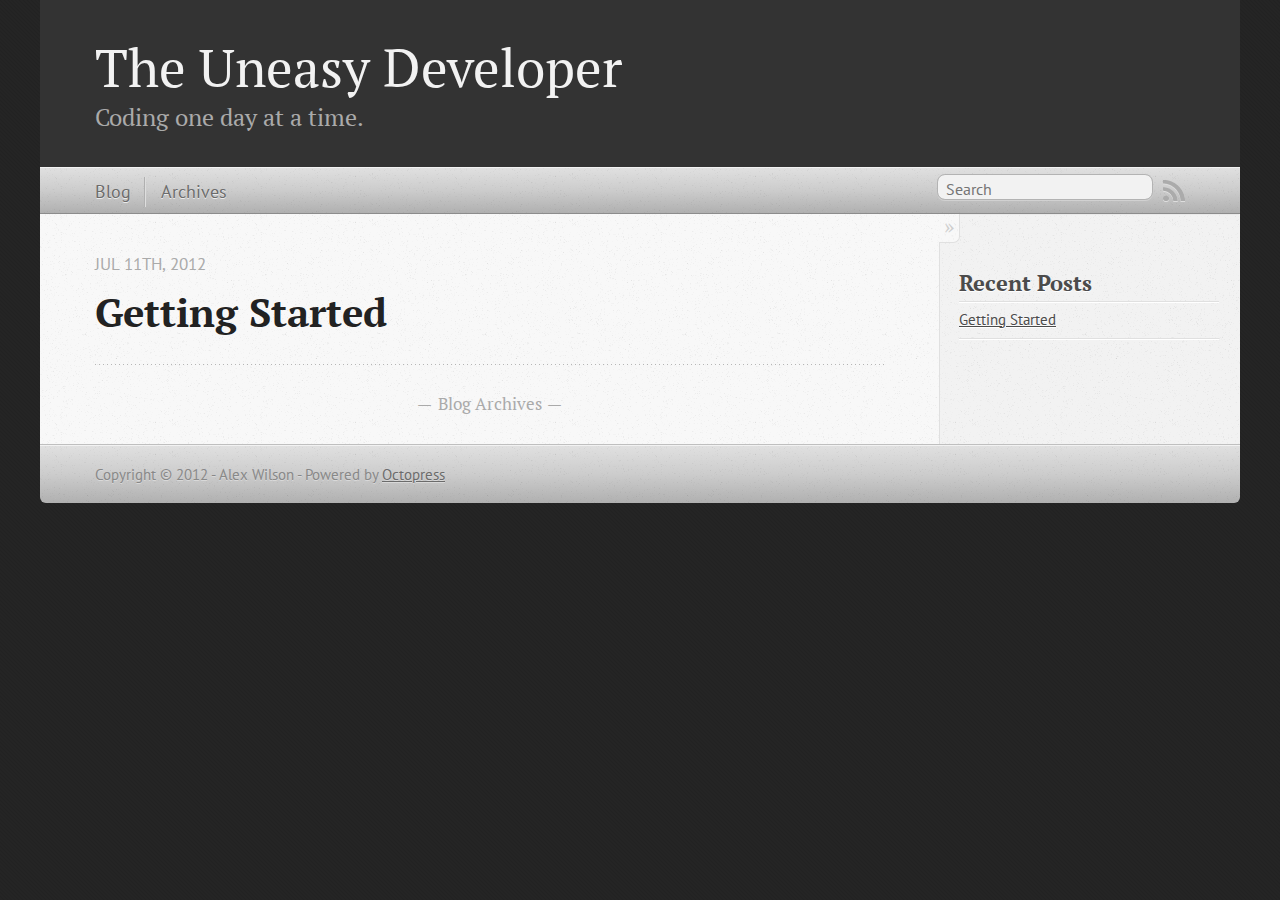
<file: index.html>
<!DOCTYPE html>
<!--[if IEMobile 7 ]><html class="no-js iem7"><![endif]-->
<!--[if lt IE 9]><html class="no-js lte-ie8"><![endif]-->
<!--[if (gt IE 8)|(gt IEMobile 7)|!(IEMobile)|!(IE)]><!--><html class="no-js" lang="en"><!--<![endif]-->
<head>
  <meta charset="utf-8">
  <title>The Uneasy Developer</title>
  <meta name="author" content="Alex Wilson">

  
  <meta name="description" content="
">
  

  <!-- http://t.co/dKP3o1e -->
  <meta name="HandheldFriendly" content="True">
  <meta name="MobileOptimized" content="320">
  <meta name="viewport" content="width=device-width, initial-scale=1">

  
  <link rel="canonical" href="http://c0m47053.github.com/">
  <link href="/favicon.png" rel="icon">
  <link href="/stylesheets/screen.css" media="screen, projection" rel="stylesheet" type="text/css">
  <script src="/javascripts/modernizr-2.0.js"></script>
  <script src="/javascripts/ender.js"></script>
  <script src="/javascripts/octopress.js" type="text/javascript"></script>
  <link href="/atom.xml" rel="alternate" title="The Uneasy Developer" type="application/atom+xml">
  <!--Fonts from Google"s Web font directory at http://google.com/webfonts -->
<link href="http://fonts.googleapis.com/css?family=PT+Serif:regular,italic,bold,bolditalic" rel="stylesheet" type="text/css">
<link href="http://fonts.googleapis.com/css?family=PT+Sans:regular,italic,bold,bolditalic" rel="stylesheet" type="text/css">

  

</head>

<body   >
  <header role="banner"><hgroup>
  <h1><a href="/">The Uneasy Developer</a></h1>
  
    <h2>Coding one day at a time.</h2>
  
</hgroup>

</header>
  <nav role="navigation"><ul class="subscription" data-subscription="rss">
  <li><a href="/atom.xml" rel="subscribe-rss" title="subscribe via RSS">RSS</a></li>
  
</ul>
  
<form action="http://google.com/search" method="get">
  <fieldset role="search">
    <input type="hidden" name="q" value="site:c0m47053.github.com" />
    <input class="search" type="text" name="q" results="0" placeholder="Search"/>
  </fieldset>
</form>
  
<ul class="main-navigation">
  <li><a href="/">Blog</a></li>
  <li><a href="/blog/archives">Archives</a></li>
</ul>

</nav>
  <div id="main">
    <div id="content">
      <div class="blog-index">
  
  
  
    <article>
      
  <header>
    
      <h1 class="entry-title"><a href="/blog/2012/07/11/getting-started/">Getting Started</a></h1>
    
    
      <p class="meta">
        








  


<time datetime="2012-07-11T15:35:00+01:00" pubdate data-updated="true">Jul 11<span>th</span>, 2012</time>
        
      </p>
    
  </header>


  <div class="entry-content">
</div>
  
  


    </article>
  
  <div class="pagination">
    
    <a href="/blog/archives">Blog Archives</a>
    
  </div>
</div>
<aside class="sidebar">
  
    <section>
  <h1>Recent Posts</h1>
  <ul id="recent_posts">
    
      <li class="post">
        <a href="/blog/2012/07/11/getting-started/">Getting Started</a>
      </li>
    
  </ul>
</section>






  
</aside>

    </div>
  </div>
  <footer role="contentinfo"><p>
  Copyright &copy; 2012 - Alex Wilson -
  <span class="credit">Powered by <a href="http://octopress.org">Octopress</a></span>
</p>

</footer>
  







  <script type="text/javascript">
    (function(){
      var twitterWidgets = document.createElement('script');
      twitterWidgets.type = 'text/javascript';
      twitterWidgets.async = true;
      twitterWidgets.src = 'http://platform.twitter.com/widgets.js';
      document.getElementsByTagName('head')[0].appendChild(twitterWidgets);
    })();
  </script>





</body>
</html>
</file>
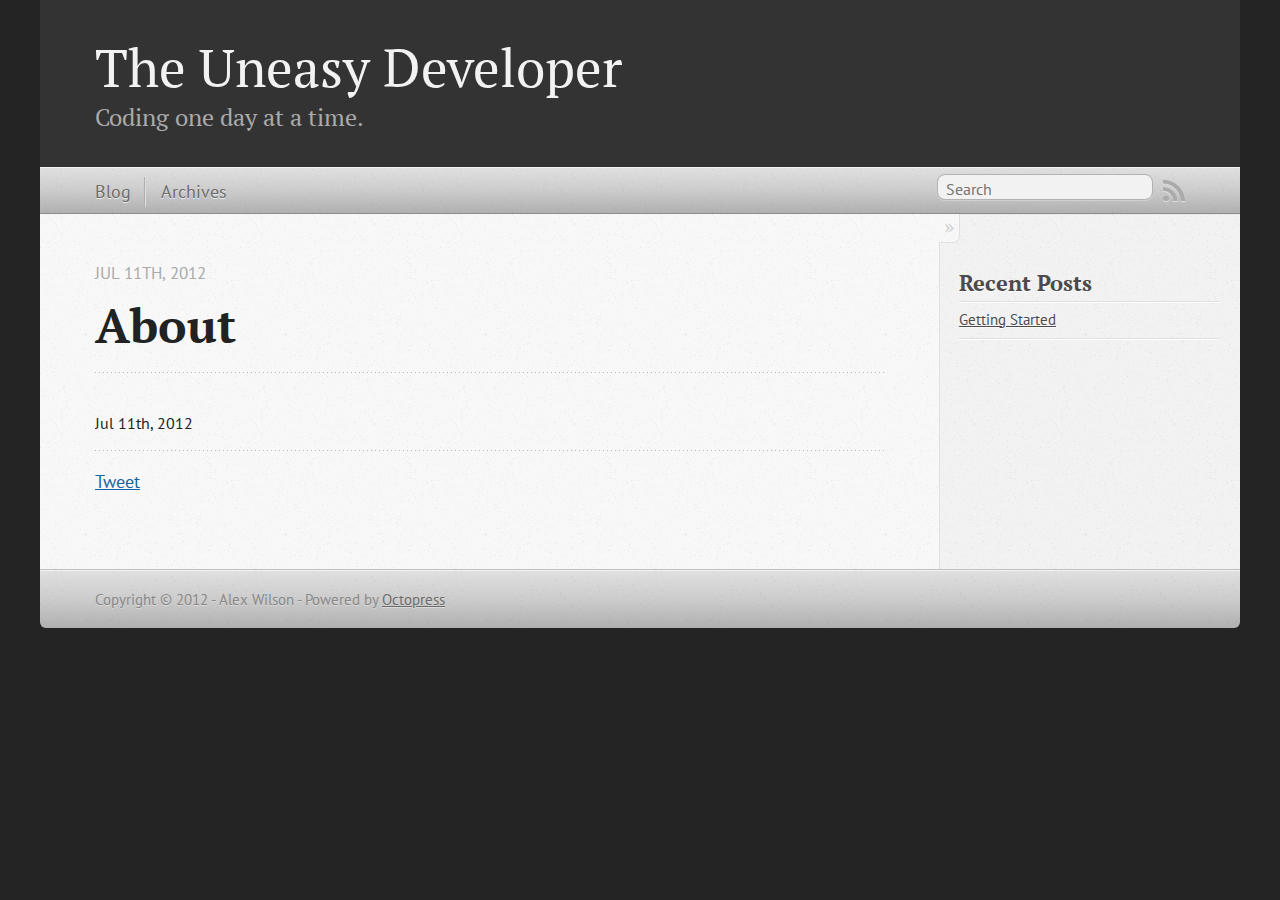
<file: about/index.html>
<!DOCTYPE html>
<!--[if IEMobile 7 ]><html class="no-js iem7"><![endif]-->
<!--[if lt IE 9]><html class="no-js lte-ie8"><![endif]-->
<!--[if (gt IE 8)|(gt IEMobile 7)|!(IEMobile)|!(IE)]><!--><html class="no-js" lang="en"><!--<![endif]-->
<head>
  <meta charset="utf-8">
  <title>about - The Uneasy Developer</title>
  <meta name="author" content="Alex Wilson">

  
  <meta name="description" content=" About Jul 11th, 2012 Jul 11th, 2012 Tweet Recent Posts Getting Started ">
  

  <!-- http://t.co/dKP3o1e -->
  <meta name="HandheldFriendly" content="True">
  <meta name="MobileOptimized" content="320">
  <meta name="viewport" content="width=device-width, initial-scale=1">

  
  <link rel="canonical" href="http://c0m47053.github.com/about/">
  <link href="/favicon.png" rel="icon">
  <link href="/stylesheets/screen.css" media="screen, projection" rel="stylesheet" type="text/css">
  <script src="/javascripts/modernizr-2.0.js"></script>
  <script src="/javascripts/ender.js"></script>
  <script src="/javascripts/octopress.js" type="text/javascript"></script>
  <link href="/atom.xml" rel="alternate" title="The Uneasy Developer" type="application/atom+xml">
  <!--Fonts from Google"s Web font directory at http://google.com/webfonts -->
<link href="http://fonts.googleapis.com/css?family=PT+Serif:regular,italic,bold,bolditalic" rel="stylesheet" type="text/css">
<link href="http://fonts.googleapis.com/css?family=PT+Sans:regular,italic,bold,bolditalic" rel="stylesheet" type="text/css">

  

</head>

<body   >
  <header role="banner"><hgroup>
  <h1><a href="/">The Uneasy Developer</a></h1>
  
    <h2>Coding one day at a time.</h2>
  
</hgroup>

</header>
  <nav role="navigation"><ul class="subscription" data-subscription="rss">
  <li><a href="/atom.xml" rel="subscribe-rss" title="subscribe via RSS">RSS</a></li>
  
</ul>
  
<form action="http://google.com/search" method="get">
  <fieldset role="search">
    <input type="hidden" name="q" value="site:c0m47053.github.com" />
    <input class="search" type="text" name="q" results="0" placeholder="Search"/>
  </fieldset>
</form>
  
<ul class="main-navigation">
  <li><a href="/">Blog</a></li>
  <li><a href="/blog/archives">Archives</a></li>
</ul>

</nav>
  <div id="main">
    <div id="content">
      <div>
<article role="article">
  
  <header>
    <h1 class="entry-title">About</h1>
    <p class="meta">








  


<time datetime="2012-07-11T15:36:00+01:00" pubdate data-updated="true">Jul 11<span>th</span>, 2012</time></p>
  </header>
  
  

  
    <footer>
      <p class="meta">
        
        








  


<time datetime="2012-07-11T15:36:00+01:00" pubdate data-updated="true">Jul 11<span>th</span>, 2012</time>
        
      </p>
      
        <div class="sharing">
  
  <a href="http://twitter.com/share" class="twitter-share-button" data-url="http://c0m47053.github.com/about/index.html" data-via="" data-counturl="http://c0m47053.github.com/about/index.html" >Tweet</a>
  
  
  
</div>

      
    </footer>
  
</article>

</div>

<aside class="sidebar">
  
    <section>
  <h1>Recent Posts</h1>
  <ul id="recent_posts">
    
      <li class="post">
        <a href="/blog/2012/07/11/getting-started/">Getting Started</a>
      </li>
    
  </ul>
</section>






  
</aside>


    </div>
  </div>
  <footer role="contentinfo"><p>
  Copyright &copy; 2012 - Alex Wilson -
  <span class="credit">Powered by <a href="http://octopress.org">Octopress</a></span>
</p>

</footer>
  







  <script type="text/javascript">
    (function(){
      var twitterWidgets = document.createElement('script');
      twitterWidgets.type = 'text/javascript';
      twitterWidgets.async = true;
      twitterWidgets.src = 'http://platform.twitter.com/widgets.js';
      document.getElementsByTagName('head')[0].appendChild(twitterWidgets);
    })();
  </script>





</body>
</html>
</file>
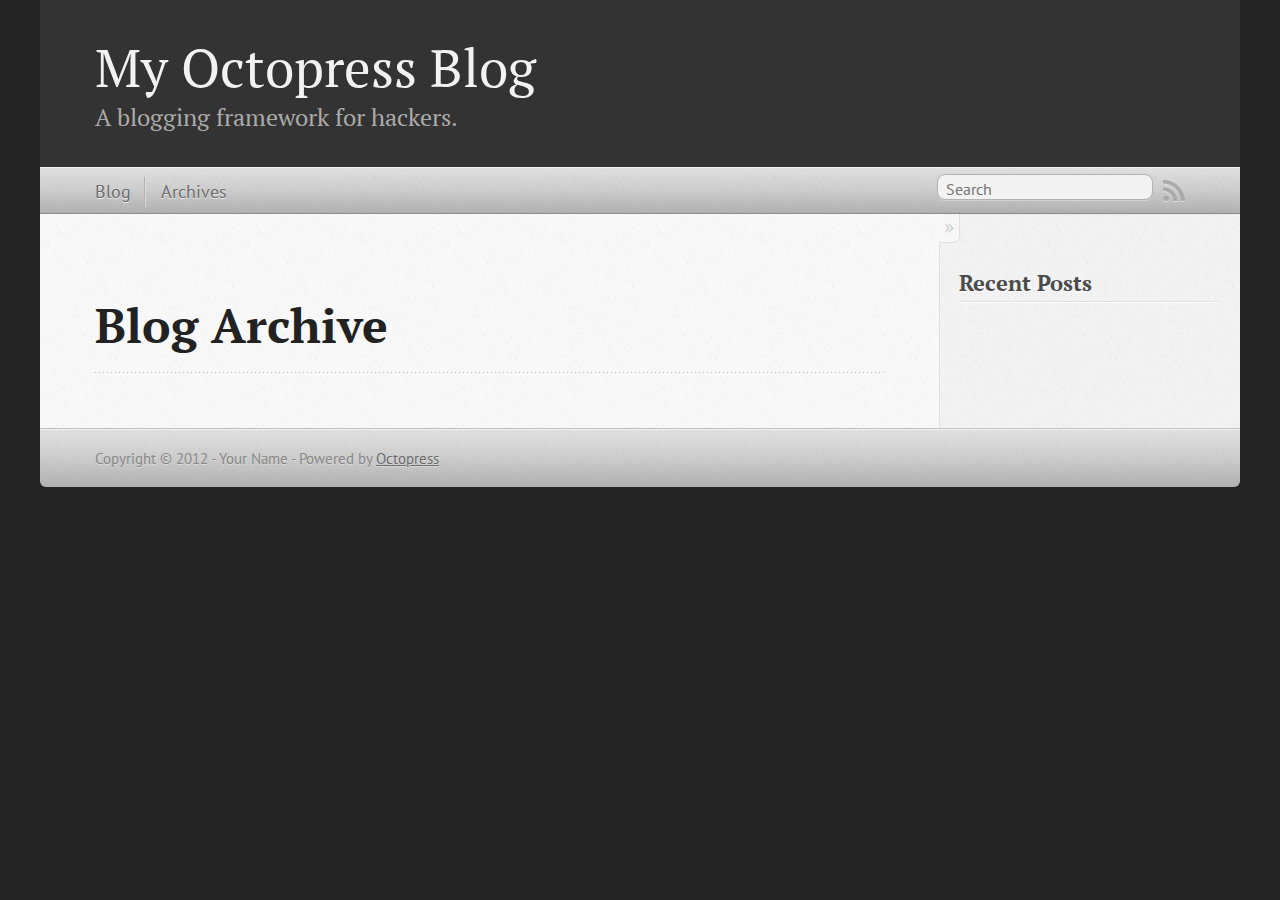
<file: blog/archives/index.html>
<!DOCTYPE html>
<!--[if IEMobile 7 ]><html class="no-js iem7"><![endif]-->
<!--[if lt IE 9]><html class="no-js lte-ie8"><![endif]-->
<!--[if (gt IE 8)|(gt IEMobile 7)|!(IEMobile)|!(IE)]><!--><html class="no-js" lang="en"><!--<![endif]-->
<head>
  <meta charset="utf-8">
  <title>Blog Archive - My Octopress Blog</title>
  <meta name="author" content="Your Name">

  
  <meta name="description" content=" Blog Archive Recent Posts ">
  

  <!-- http://t.co/dKP3o1e -->
  <meta name="HandheldFriendly" content="True">
  <meta name="MobileOptimized" content="320">
  <meta name="viewport" content="width=device-width, initial-scale=1">

  
  <link rel="canonical" href="http://c0m47053.github.com/blog/archives/">
  <link href="/favicon.png" rel="icon">
  <link href="/stylesheets/screen.css" media="screen, projection" rel="stylesheet" type="text/css">
  <script src="/javascripts/modernizr-2.0.js"></script>
  <script src="/javascripts/ender.js"></script>
  <script src="/javascripts/octopress.js" type="text/javascript"></script>
  <link href="/atom.xml" rel="alternate" title="My Octopress Blog" type="application/atom+xml">
  <!--Fonts from Google"s Web font directory at http://google.com/webfonts -->
<link href="http://fonts.googleapis.com/css?family=PT+Serif:regular,italic,bold,bolditalic" rel="stylesheet" type="text/css">
<link href="http://fonts.googleapis.com/css?family=PT+Sans:regular,italic,bold,bolditalic" rel="stylesheet" type="text/css">

  

</head>

<body   >
  <header role="banner"><hgroup>
  <h1><a href="/">My Octopress Blog</a></h1>
  
    <h2>A blogging framework for hackers.</h2>
  
</hgroup>

</header>
  <nav role="navigation"><ul class="subscription" data-subscription="rss">
  <li><a href="/atom.xml" rel="subscribe-rss" title="subscribe via RSS">RSS</a></li>
  
</ul>
  
<form action="http://google.com/search" method="get">
  <fieldset role="search">
    <input type="hidden" name="q" value="site:c0m47053.github.com" />
    <input class="search" type="text" name="q" results="0" placeholder="Search"/>
  </fieldset>
</form>
  
<ul class="main-navigation">
  <li><a href="/">Blog</a></li>
  <li><a href="/blog/archives">Archives</a></li>
</ul>

</nav>
  <div id="main">
    <div id="content">
      <div>
<article role="article">
  
  <header>
    <h1 class="entry-title">Blog Archive</h1>
    
  </header>
  
  <div id="blog-archives">

</div>

  
</article>

</div>

<aside class="sidebar">
  
    <section>
  <h1>Recent Posts</h1>
  <ul id="recent_posts">
    
  </ul>
</section>






  
</aside>


    </div>
  </div>
  <footer role="contentinfo"><p>
  Copyright &copy; 2012 - Your Name -
  <span class="credit">Powered by <a href="http://octopress.org">Octopress</a></span>
</p>

</footer>
  







  <script type="text/javascript">
    (function(){
      var twitterWidgets = document.createElement('script');
      twitterWidgets.type = 'text/javascript';
      twitterWidgets.async = true;
      twitterWidgets.src = 'http://platform.twitter.com/widgets.js';
      document.getElementsByTagName('head')[0].appendChild(twitterWidgets);
    })();
  </script>





</body>
</html>
</file>
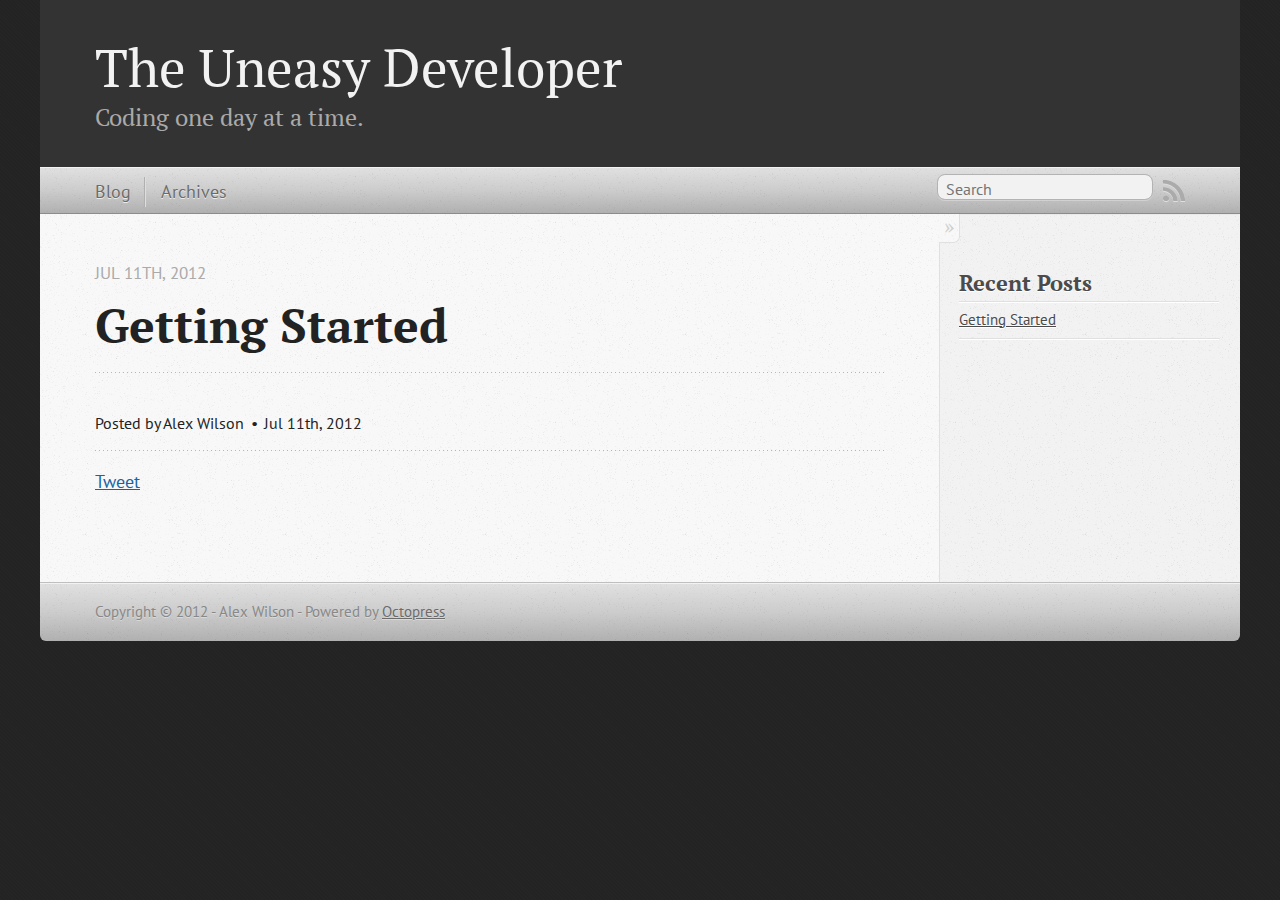
<file: blog/2012/07/11/getting-started/index.html>
<!DOCTYPE html>
<!--[if IEMobile 7 ]><html class="no-js iem7"><![endif]-->
<!--[if lt IE 9]><html class="no-js lte-ie8"><![endif]-->
<!--[if (gt IE 8)|(gt IEMobile 7)|!(IEMobile)|!(IE)]><!--><html class="no-js" lang="en"><!--<![endif]-->
<head>
  <meta charset="utf-8">
  <title>Getting Started - The Uneasy Developer</title>
  <meta name="author" content="Alex Wilson">

  
  <meta name="description" content="
">
  

  <!-- http://t.co/dKP3o1e -->
  <meta name="HandheldFriendly" content="True">
  <meta name="MobileOptimized" content="320">
  <meta name="viewport" content="width=device-width, initial-scale=1">

  
  <link rel="canonical" href="http://c0m47053.github.com/blog/2012/07/11/getting-started/">
  <link href="/favicon.png" rel="icon">
  <link href="/stylesheets/screen.css" media="screen, projection" rel="stylesheet" type="text/css">
  <script src="/javascripts/modernizr-2.0.js"></script>
  <script src="/javascripts/ender.js"></script>
  <script src="/javascripts/octopress.js" type="text/javascript"></script>
  <link href="/atom.xml" rel="alternate" title="The Uneasy Developer" type="application/atom+xml">
  <!--Fonts from Google"s Web font directory at http://google.com/webfonts -->
<link href="http://fonts.googleapis.com/css?family=PT+Serif:regular,italic,bold,bolditalic" rel="stylesheet" type="text/css">
<link href="http://fonts.googleapis.com/css?family=PT+Sans:regular,italic,bold,bolditalic" rel="stylesheet" type="text/css">

  

</head>

<body   >
  <header role="banner"><hgroup>
  <h1><a href="/">The Uneasy Developer</a></h1>
  
    <h2>Coding one day at a time.</h2>
  
</hgroup>

</header>
  <nav role="navigation"><ul class="subscription" data-subscription="rss">
  <li><a href="/atom.xml" rel="subscribe-rss" title="subscribe via RSS">RSS</a></li>
  
</ul>
  
<form action="http://google.com/search" method="get">
  <fieldset role="search">
    <input type="hidden" name="q" value="site:c0m47053.github.com" />
    <input class="search" type="text" name="q" results="0" placeholder="Search"/>
  </fieldset>
</form>
  
<ul class="main-navigation">
  <li><a href="/">Blog</a></li>
  <li><a href="/blog/archives">Archives</a></li>
</ul>

</nav>
  <div id="main">
    <div id="content">
      <div>
<article class="hentry" role="article">
  
  <header>
    
      <h1 class="entry-title">Getting Started</h1>
    
    
      <p class="meta">
        








  


<time datetime="2012-07-11T15:35:00+01:00" pubdate data-updated="true">Jul 11<span>th</span>, 2012</time>
        
      </p>
    
  </header>


<div class="entry-content">
</div>


  <footer>
    <p class="meta">
      
  

<span class="byline author vcard">Posted by <span class="fn">Alex Wilson</span></span>

      








  


<time datetime="2012-07-11T15:35:00+01:00" pubdate data-updated="true">Jul 11<span>th</span>, 2012</time>
      


    </p>
    
      <div class="sharing">
  
  <a href="http://twitter.com/share" class="twitter-share-button" data-url="http://c0m47053.github.com/blog/2012/07/11/getting-started/" data-via="" data-counturl="http://c0m47053.github.com/blog/2012/07/11/getting-started/" >Tweet</a>
  
  
  
</div>

    
    <p class="meta">
      
      
    </p>
  </footer>
</article>

</div>

<aside class="sidebar">
  
    <section>
  <h1>Recent Posts</h1>
  <ul id="recent_posts">
    
      <li class="post">
        <a href="/blog/2012/07/11/getting-started/">Getting Started</a>
      </li>
    
  </ul>
</section>






  
</aside>


    </div>
  </div>
  <footer role="contentinfo"><p>
  Copyright &copy; 2012 - Alex Wilson -
  <span class="credit">Powered by <a href="http://octopress.org">Octopress</a></span>
</p>

</footer>
  







  <script type="text/javascript">
    (function(){
      var twitterWidgets = document.createElement('script');
      twitterWidgets.type = 'text/javascript';
      twitterWidgets.async = true;
      twitterWidgets.src = 'http://platform.twitter.com/widgets.js';
      document.getElementsByTagName('head')[0].appendChild(twitterWidgets);
    })();
  </script>





</body>
</html>
</file>
<file: stylesheets/screen.css>
html,body,div,span,applet,object,iframe,h1,h2,h3,h4,h5,h6,p,blockquote,pre,a,abbr,acronym,address,big,cite,code,del,dfn,em,img,ins,kbd,q,s,samp,small,strike,strong,sub,sup,tt,var,b,u,i,center,dl,dt,dd,ol,ul,li,fieldset,form,label,legend,table,caption,tbody,tfoot,thead,tr,th,td,article,aside,canvas,details,embed,figure,figcaption,footer,header,hgroup,menu,nav,output,ruby,section,summary,time,mark,audio,video{margin:0;padding:0;border:0;font-size:100%;font:inherit;vertical-align:baseline}body{line-height:1}ol,ul{list-style:none}table{border-collapse:collapse;border-spacing:0}caption,th,td{text-align:left;font-weight:normal;vertical-align:middle}q,blockquote{quotes:none}q:before,q:after,blockquote:before,blockquote:after{content:"";content:none}a img{border:none}article,aside,details,figcaption,figure,footer,header,hgroup,menu,nav,section,summary{display:block}article,aside,details,figcaption,figure,footer,header,hgroup,menu,nav,section,summary{display:block}a{color:#1863a1}a:visited{color:#751590}a:focus{color:#0181eb}a:hover{color:#0181eb}a:active{color:#01579f}aside.sidebar a{color:#1863a1}aside.sidebar a:focus{color:#0181eb}aside.sidebar a:hover{color:#0181eb}aside.sidebar a:active{color:#01579f}a{-webkit-transition:color 0.3s;-moz-transition:color 0.3s;-ms-transition:color 0.3s;-o-transition:color 0.3s;transition:color 0.3s}html{background:#252525 url('/images/line-tile.png?1342015742') top left}body>div{background:#f2f2f2 url('/images/noise.png?1342015742') top left;border-bottom:1px solid #bfbfbf}body>div>div{background:#f8f8f8 url('/images/noise.png?1342015742') top left;border-right:1px solid #e0e0e0}.heading,body>header h1,h1,h2,h3,h4,h5,h6{font-family:"PT Serif","Georgia","Helvetica Neue",Arial,sans-serif}.sans,body>header h2,article header p.meta,article>footer,#content .blog-index footer,html .gist .gist-file .gist-meta,#blog-archives a.category,#blog-archives time,aside.sidebar section,body>footer{font-family:"PT Sans","Helvetica Neue",Arial,sans-serif}.serif,body,#content .blog-index a[rel=full-article]{font-family:"PT Serif",Georgia,Times,"Times New Roman",serif}.mono,pre,code,tt,p code,li code{font-family:Menlo,Monaco,"Andale Mono","lucida console","Courier New",monospace}body>header h1{font-size:2.2em;font-family:"PT Serif","Georgia","Helvetica Neue",Arial,sans-serif;font-weight:normal;line-height:1.2em;margin-bottom:0.6667em}body>header h2{font-family:"PT Serif","Georgia","Helvetica Neue",Arial,sans-serif}body{line-height:1.5em;color:#222}h1{font-size:2.2em;line-height:1.2em}@media only screen and (min-width: 992px){body{font-size:1.15em}h1{font-size:2.6em;line-height:1.2em}}h1,h2,h3,h4,h5,h6{text-rendering:optimizelegibility;margin-bottom:1em;font-weight:bold}h2,section h1{font-size:1.5em}h3,section h2,section section h1{font-size:1.3em}h4,section h3,section section h2,section section section h1{font-size:1em}h5,section h4,section section h3{font-size:.9em}h6,section h5,section section h4,section section section h3{font-size:.8em}p,blockquote,ul,ol{margin-bottom:1.5em}ul{list-style-type:disc}ul ul{list-style-type:circle;margin-bottom:0px}ul ul ul{list-style-type:square;margin-bottom:0px}ol{list-style-type:decimal}ol ol{list-style-type:lower-alpha;margin-bottom:0px}ol ol ol{list-style-type:lower-roman;margin-bottom:0px}ul,ul ul,ul ol,ol,ol ul,ol ol{margin-left:1.3em}strong{font-weight:bold}em{font-style:italic}sup,sub{font-size:0.8em;position:relative;display:inline-block}sup{top:-0.5em}sub{bottom:-0.5em}q{font-style:italic}q:before{content:"\201C"}q:after{content:"\201D"}em,dfn{font-style:italic}strong,dfn{font-weight:bold}del,s{text-decoration:line-through}abbr,acronym{border-bottom:1px dotted;cursor:help}sub,sup{line-height:0}hr{margin-bottom:0.2em}small{font-size:.8em}big{font-size:1.2em}blockquote{font-style:italic;position:relative;font-size:1.2em;line-height:1.5em;padding-left:1em;border-left:4px solid rgba(170,170,170,0.5)}blockquote cite{font-style:italic}blockquote cite a{color:#aaa !important;word-wrap:break-word}blockquote cite:before{content:'\2014';padding-right:.3em;padding-left:.3em;color:#aaa}@media only screen and (min-width: 992px){blockquote{padding-left:1.5em;border-left-width:4px}}.pullquote-right:before,.pullquote-left:before{padding:0;border:none;content:attr(data-pullquote);float:right;width:45%;margin:.5em 0 1em 1.5em;position:relative;top:7px;font-size:1.4em;line-height:1.45em}.pullquote-left:before{float:left;margin:.5em 1.5em 1em 0}.force-wrap,article a,aside.sidebar a{white-space:-moz-pre-wrap;white-space:-pre-wrap;white-space:-o-pre-wrap;white-space:pre-wrap;word-wrap:break-word}.group,body>header,body>nav,body>footer,body #content>article,body #content>div>article,body #content>div>section,body div.pagination,aside.sidebar,#main,#content,.sidebar{*zoom:1}.group:after,body>header:after,body>nav:after,body>footer:after,body #content>article:after,body #content>div>article:after,body #content>div>section:after,body div.pagination:after,aside.sidebar:after,#main:after,#content:after,.sidebar:after{content:"";display:table;clear:both}body{-webkit-text-size-adjust:none;max-width:1200px;position:relative;margin:0 auto}body>header,body>nav,body>footer,body #content>article,body #content>div>article,body #content>div>section{padding-left:18px;padding-right:18px}@media only screen and (min-width: 480px){body>header,body>nav,body>footer,body #content>article,body #content>div>article,body #content>div>section{padding-left:25px;padding-right:25px}}@media only screen and (min-width: 768px){body>header,body>nav,body>footer,body #content>article,body #content>div>article,body #content>div>section{padding-left:35px;padding-right:35px}}@media only screen and (min-width: 992px){body>header,body>nav,body>footer,body #content>article,body #content>div>article,body #content>div>section{padding-left:55px;padding-right:55px}}body div.pagination{margin-left:18px;margin-right:18px}@media only screen and (min-width: 480px){body div.pagination{margin-left:25px;margin-right:25px}}@media only screen and (min-width: 768px){body div.pagination{margin-left:35px;margin-right:35px}}@media only screen and (min-width: 992px){body div.pagination{margin-left:55px;margin-right:55px}}body>header{font-size:1em;padding-top:1.5em;padding-bottom:1.5em}#content{overflow:hidden}#content>div,#content>article{width:100%}aside.sidebar{float:none;padding:0 18px 1px;background-color:#f7f7f7;border-top:1px solid #e0e0e0}.flex-content,article img,article video,article .flash-video,aside.sidebar img{max-width:100%;height:auto}.basic-alignment.left,article img.left,article video.left,article .left.flash-video,aside.sidebar img.left{float:left;margin-right:1.5em}.basic-alignment.right,article img.right,article video.right,article .right.flash-video,aside.sidebar img.right{float:right;margin-left:1.5em}.basic-alignment.center,article img.center,article video.center,article .center.flash-video,aside.sidebar img.center{display:block;margin:0 auto 1.5em}.basic-alignment.left,article img.left,article video.left,article .left.flash-video,aside.sidebar img.left,.basic-alignment.right,article img.right,article video.right,article .right.flash-video,aside.sidebar img.right{margin-bottom:.8em}.toggle-sidebar,.no-sidebar .toggle-sidebar{display:none}@media only screen and (min-width: 750px){body.sidebar-footer aside.sidebar{float:none;width:auto;clear:left;margin:0;padding:0 35px 1px;background-color:#f7f7f7;border-top:1px solid #eaeaea}body.sidebar-footer aside.sidebar section.odd,body.sidebar-footer aside.sidebar section.even{float:left;width:48%}body.sidebar-footer aside.sidebar section.odd{margin-left:0}body.sidebar-footer aside.sidebar section.even{margin-left:4%}body.sidebar-footer aside.sidebar.thirds section{width:30%;margin-left:5%}body.sidebar-footer aside.sidebar.thirds section.first{margin-left:0;clear:both}}body.sidebar-footer #content{margin-right:0px}body.sidebar-footer .toggle-sidebar{display:none}@media only screen and (min-width: 550px){body>header{font-size:1em}}@media only screen and (min-width: 750px){aside.sidebar{float:none;width:auto;clear:left;margin:0;padding:0 35px 1px;background-color:#f7f7f7;border-top:1px solid #eaeaea}aside.sidebar section.odd,aside.sidebar section.even{float:left;width:48%}aside.sidebar section.odd{margin-left:0}aside.sidebar section.even{margin-left:4%}aside.sidebar.thirds section{width:30%;margin-left:5%}aside.sidebar.thirds section.first{margin-left:0;clear:both}}@media only screen and (min-width: 768px){body{-webkit-text-size-adjust:auto}body>header{font-size:1.2em}#main{padding:0;margin:0 auto}#content{overflow:visible;margin-right:240px;position:relative}.no-sidebar #content{margin-right:0;border-right:0}.collapse-sidebar #content{margin-right:20px}#content>div,#content>article{padding-top:17.5px;padding-bottom:17.5px;float:left}aside.sidebar{width:210px;padding:0 15px 15px;background:none;clear:none;float:left;margin:0 -100% 0 0}aside.sidebar section{width:auto;margin-left:0}aside.sidebar section.odd,aside.sidebar section.even{float:none;width:auto;margin-left:0}.collapse-sidebar aside.sidebar{float:none;width:auto;clear:left;margin:0;padding:0 35px 1px;background-color:#f7f7f7;border-top:1px solid #eaeaea}.collapse-sidebar aside.sidebar section.odd,.collapse-sidebar aside.sidebar section.even{float:left;width:48%}.collapse-sidebar aside.sidebar section.odd{margin-left:0}.collapse-sidebar aside.sidebar section.even{margin-left:4%}.collapse-sidebar aside.sidebar.thirds section{width:30%;margin-left:5%}.collapse-sidebar aside.sidebar.thirds section.first{margin-left:0;clear:both}}@media only screen and (min-width: 992px){body>header{font-size:1.3em}#content{margin-right:300px}#content>div,#content>article{padding-top:27.5px;padding-bottom:27.5px}aside.sidebar{width:260px;padding:1.2em 20px 20px}.collapse-sidebar aside.sidebar{padding-left:55px;padding-right:55px}}@media only screen and (min-width: 768px){ul,ol{margin-left:0}}body>header{background:#333}body>header h1{display:inline-block;margin:0}body>header h1 a,body>header h1 a:visited,body>header h1 a:hover{color:#f2f2f2;text-decoration:none}body>header h2{margin:.2em 0 0;font-size:1em;color:#aaa;font-weight:normal}body>nav{position:relative;background-color:#ccc;background:url('/images/noise.png?1342015742'),-webkit-gradient(linear, 50% 0%, 50% 100%, color-stop(0%, #e0e0e0), color-stop(50%, #cccccc), color-stop(100%, #b0b0b0));background:url('/images/noise.png?1342015742'),-webkit-linear-gradient(#e0e0e0,#cccccc,#b0b0b0);background:url('/images/noise.png?1342015742'),-moz-linear-gradient(#e0e0e0,#cccccc,#b0b0b0);background:url('/images/noise.png?1342015742'),-o-linear-gradient(#e0e0e0,#cccccc,#b0b0b0);background:url('/images/noise.png?1342015742'),-ms-linear-gradient(#e0e0e0,#cccccc,#b0b0b0);background:url('/images/noise.png?1342015742'),linear-gradient(#e0e0e0,#cccccc,#b0b0b0);border-top:1px solid #f2f2f2;border-bottom:1px solid #8c8c8c;padding-top:.35em;padding-bottom:.35em}body>nav form{-webkit-background-clip:padding;-moz-background-clip:padding;background-clip:padding-box;margin:0;padding:0}body>nav form .search{padding:.3em .5em 0;font-size:.85em;font-family:"PT Sans","Helvetica Neue",Arial,sans-serif;line-height:1.1em;width:95%;-webkit-border-radius:0.5em;-moz-border-radius:0.5em;-ms-border-radius:0.5em;-o-border-radius:0.5em;border-radius:0.5em;-webkit-background-clip:padding;-moz-background-clip:padding;background-clip:padding-box;-webkit-box-shadow:#d1d1d1 0 1px;-moz-box-shadow:#d1d1d1 0 1px;box-shadow:#d1d1d1 0 1px;background-color:#f2f2f2;border:1px solid #b3b3b3;color:#888}body>nav form .search:focus{color:#444;border-color:#80b1df;-webkit-box-shadow:#80b1df 0 0 4px,#80b1df 0 0 3px inset;-moz-box-shadow:#80b1df 0 0 4px,#80b1df 0 0 3px inset;box-shadow:#80b1df 0 0 4px,#80b1df 0 0 3px inset;background-color:#fff;outline:none}body>nav fieldset[role=search]{float:right;width:48%}body>nav fieldset.mobile-nav{float:left;width:48%}body>nav fieldset.mobile-nav select{width:100%;font-size:.8em;border:1px solid #888}body>nav ul{display:none}@media only screen and (min-width: 550px){body>nav{font-size:.9em}body>nav ul{margin:0;padding:0;border:0;overflow:hidden;*zoom:1;float:left;display:block;padding-top:.15em}body>nav ul li{list-style-image:none;list-style-type:none;margin-left:0;white-space:nowrap;display:inline;float:left;padding-left:0;padding-right:0}body>nav ul li:first-child,body>nav ul li.first{padding-left:0}body>nav ul li:last-child{padding-right:0}body>nav ul li.last{padding-right:0}body>nav ul.subscription{margin-left:.8em;float:right}body>nav ul.subscription li:last-child a{padding-right:0}body>nav ul li{margin:0}body>nav a{color:#6b6b6b;font-family:"PT Sans","Helvetica Neue",Arial,sans-serif;text-shadow:#ebebeb 0 1px;float:left;text-decoration:none;font-size:1.1em;padding:.1em 0;line-height:1.5em}body>nav a:visited{color:#6b6b6b}body>nav a:hover{color:#2b2b2b}body>nav li+li{border-left:1px solid #b0b0b0;margin-left:.8em}body>nav li+li a{padding-left:.8em;border-left:1px solid #dedede}body>nav form{float:right;text-align:left;padding-left:.8em;width:175px}body>nav form .search{width:93%;font-size:.95em;line-height:1.2em}body>nav ul[data-subscription$=email]+form{width:97px}body>nav ul[data-subscription$=email]+form .search{width:91%}body>nav fieldset.mobile-nav{display:none}body>nav fieldset[role=search]{width:99%}}@media only screen and (min-width: 992px){body>nav form{width:215px}body>nav ul[data-subscription$=email]+form{width:147px}}.no-placeholder body>nav .search{background:#f2f2f2 url('/images/search.png?1342015742') 0.3em 0.25em no-repeat;text-indent:1.3em}@media only screen and (min-width: 550px){.maskImage body>nav ul[data-subscription$=email]+form{width:123px}}@media only screen and (min-width: 992px){.maskImage body>nav ul[data-subscription$=email]+form{width:173px}}.maskImage ul.subscription{position:relative;top:.2em}.maskImage ul.subscription li,.maskImage ul.subscription a{border:0;padding:0}.maskImage a[rel=subscribe-rss]{position:relative;top:0px;text-indent:-999999em;background-color:#dedede;border:0;padding:0}.maskImage a[rel=subscribe-rss],.maskImage a[rel=subscribe-rss]:after{-webkit-mask-image:url('/images/rss.png?1342015742');-moz-mask-image:url('/images/rss.png?1342015742');-ms-mask-image:url('/images/rss.png?1342015742');-o-mask-image:url('/images/rss.png?1342015742');mask-image:url('/images/rss.png?1342015742');-webkit-mask-repeat:no-repeat;-moz-mask-repeat:no-repeat;-ms-mask-repeat:no-repeat;-o-mask-repeat:no-repeat;mask-repeat:no-repeat;width:22px;height:22px}.maskImage a[rel=subscribe-rss]:after{content:"";position:absolute;top:-1px;left:0;background-color:#ababab}.maskImage a[rel=subscribe-rss]:hover:after{background-color:#9e9e9e}.maskImage a[rel=subscribe-email]{position:relative;top:0px;text-indent:-999999em;background-color:#dedede;border:0;padding:0}.maskImage a[rel=subscribe-email],.maskImage a[rel=subscribe-email]:after{-webkit-mask-image:url('/images/email.png?1342015742');-moz-mask-image:url('/images/email.png?1342015742');-ms-mask-image:url('/images/email.png?1342015742');-o-mask-image:url('/images/email.png?1342015742');mask-image:url('/images/email.png?1342015742');-webkit-mask-repeat:no-repeat;-moz-mask-repeat:no-repeat;-ms-mask-repeat:no-repeat;-o-mask-repeat:no-repeat;mask-repeat:no-repeat;width:28px;height:22px}.maskImage a[rel=subscribe-email]:after{content:"";position:absolute;top:-1px;left:0;background-color:#ababab}.maskImage a[rel=subscribe-email]:hover:after{background-color:#9e9e9e}article{padding-top:1em}article header{position:relative;padding-top:2em;padding-bottom:1em;margin-bottom:1em;background:url('[data-uri]') bottom left repeat-x}article header h1{margin:0}article header h1 a{text-decoration:none}article header h1 a:hover{text-decoration:underline}article header p{font-size:.9em;color:#aaa;margin:0}article header p.meta{text-transform:uppercase;position:absolute;top:0}@media only screen and (min-width: 768px){article header{margin-bottom:1.5em;padding-bottom:1em;background:url('[data-uri]') bottom left repeat-x}}article h2{padding-top:0.8em;background:url('[data-uri]') top left repeat-x}.entry-content article h2:first-child,article header+h2{padding-top:0}article h2:first-child,article header+h2{background:none}article .feature{padding-top:.5em;margin-bottom:1em;padding-bottom:1em;background:url('[data-uri]') bottom left repeat-x;font-size:2.0em;font-style:italic;line-height:1.3em}article img,article video,article .flash-video{-webkit-border-radius:0.3em;-moz-border-radius:0.3em;-ms-border-radius:0.3em;-o-border-radius:0.3em;border-radius:0.3em;-webkit-box-shadow:rgba(0,0,0,0.15) 0 1px 4px;-moz-box-shadow:rgba(0,0,0,0.15) 0 1px 4px;box-shadow:rgba(0,0,0,0.15) 0 1px 4px;-webkit-box-sizing:border-box;-moz-box-sizing:border-box;box-sizing:border-box;border:#fff 0.5em solid}article video,article .flash-video{margin:0 auto 1.5em}article video{display:block;width:100%}article .flash-video>div{position:relative;display:block;padding-bottom:56.25%;padding-top:1px;height:0;overflow:hidden}article .flash-video>div iframe,article .flash-video>div object,article .flash-video>div embed{position:absolute;top:0;left:0;width:100%;height:100%}article>footer{padding-bottom:2.5em;margin-top:2em}article>footer p.meta{margin-bottom:.8em;font-size:.85em;clear:both;overflow:hidden}.blog-index article+article{background:url('[data-uri]') top left repeat-x}#content .blog-index{padding-top:0;padding-bottom:0}#content .blog-index article{padding-top:2em}#content .blog-index article header{background:none;padding-bottom:0}#content .blog-index article h1{font-size:2.2em}#content .blog-index article h1 a{color:inherit}#content .blog-index article h1 a:hover{color:#0181eb}#content .blog-index a[rel=full-article]{background:#ebebeb;display:inline-block;padding:.4em .8em;margin-right:.5em;text-decoration:none;color:#666;-webkit-transition:background-color 0.5s;-moz-transition:background-color 0.5s;-ms-transition:background-color 0.5s;-o-transition:background-color 0.5s;transition:background-color 0.5s}#content .blog-index a[rel=full-article]:hover{background:#0181eb;text-shadow:none;color:#f8f8f8}#content .blog-index footer{margin-top:1em}.separator,article>footer .byline+time:before,article>footer time+time:before,article>footer .comments:before,article>footer .byline ~ .categories:before{content:"\2022 ";padding:0 .4em 0 .2em;display:inline-block}#content div.pagination{text-align:center;font-size:.95em;position:relative;background:url('[data-uri]') top left repeat-x;padding-top:1.5em;padding-bottom:1.5em}#content div.pagination a{text-decoration:none;color:#aaa}#content div.pagination a.prev{position:absolute;left:0}#content div.pagination a.next{position:absolute;right:0}#content div.pagination a:hover{color:#0181eb}#content div.pagination a[href*=archive]:before,#content div.pagination a[href*=archive]:after{content:'\2014';padding:0 .3em}p.meta+.sharing{padding-top:1em;padding-left:0;background:url('[data-uri]') top left repeat-x}#fb-root{display:none}.highlight,html .gist .gist-file .gist-syntax .gist-highlight{border:1px solid #05232b !important}.highlight table td.code,html .gist .gist-file .gist-syntax .gist-highlight table td.code{width:100%}.highlight .line-numbers,html .gist .gist-file .gist-syntax .gist-highlight .line-numbers{text-align:right;font-size:13px;line-height:1.45em;background:#073642 url('/images/noise.png?1342015742') top left !important;border-right:1px solid #00232c !important;-webkit-box-shadow:#083e4b -1px 0 inset;-moz-box-shadow:#083e4b -1px 0 inset;box-shadow:#083e4b -1px 0 inset;text-shadow:#021014 0 -1px;padding:.8em !important;-webkit-border-radius:0;-moz-border-radius:0;-ms-border-radius:0;-o-border-radius:0;border-radius:0}.highlight .line-numbers span,html .gist .gist-file .gist-syntax .gist-highlight .line-numbers span{color:#586e75 !important}figure.code,.gist-file,pre{-webkit-box-shadow:rgba(0,0,0,0.06) 0 0 10px;-moz-box-shadow:rgba(0,0,0,0.06) 0 0 10px;box-shadow:rgba(0,0,0,0.06) 0 0 10px}figure.code .highlight pre,.gist-file .highlight pre,pre .highlight pre{-webkit-box-shadow:none;-moz-box-shadow:none;box-shadow:none}html .gist .gist-file{margin-bottom:1.8em;position:relative;border:none;padding-top:26px !important}html .gist .gist-file .gist-syntax{border-bottom:0 !important;background:none !important}html .gist .gist-file .gist-syntax .gist-highlight{background:#002b36 !important}html .gist .gist-file .gist-meta{padding:.6em 0.8em;border:1px solid #083e4b !important;color:#586e75;font-size:.7em !important;background:#073642 url('/images/noise.png?1342015742') top left;line-height:1.5em}html .gist .gist-file .gist-meta a{color:#75878b !important;text-decoration:none}html .gist .gist-file .gist-meta a:hover{text-decoration:underline}html .gist .gist-file .gist-meta a:hover{color:#93a1a1 !important}html .gist .gist-file .gist-meta a[href*='#file']{position:absolute;top:0;left:0;right:-10px;color:#474747 !important}html .gist .gist-file .gist-meta a[href*='#file']:hover{color:#1863a1 !important}html .gist .gist-file .gist-meta a[href*=raw]{top:.4em}pre{background:#002b36 url('/images/noise.png?1342015742') top left;-webkit-border-radius:0.4em;-moz-border-radius:0.4em;-ms-border-radius:0.4em;-o-border-radius:0.4em;border-radius:0.4em;border:1px solid #05232b;line-height:1.45em;font-size:13px;margin-bottom:2.1em;padding:.8em 1em;color:#93a1a1;overflow:auto}h3.filename+pre{-moz-border-radius-topleft:0px;-webkit-border-top-left-radius:0px;-ms-border-top-left-radius:0px;-o-border-top-left-radius:0px;border-top-left-radius:0px;-moz-border-radius-topright:0px;-webkit-border-top-right-radius:0px;-ms-border-top-right-radius:0px;-o-border-top-right-radius:0px;border-top-right-radius:0px}p code,li code{display:inline-block;white-space:no-wrap;background:#fff;font-size:.8em;line-height:1.5em;color:#555;border:1px solid #ddd;-webkit-border-radius:0.4em;-moz-border-radius:0.4em;-ms-border-radius:0.4em;-o-border-radius:0.4em;border-radius:0.4em;padding:0 .3em;margin:-1px 0}p pre code,li pre code{font-size:1em !important;background:none;border:none}.pre-code,html .gist .gist-file .gist-syntax .gist-highlight pre,.highlight code{font-family:Menlo,Monaco,"Andale Mono","lucida console","Courier New",monospace !important;overflow:scroll;overflow-y:hidden;display:block;padding:.8em !important;overflow-x:auto;line-height:1.45em;background:#002b36 url('/images/noise.png?1342015742') top left !important;color:#93a1a1 !important}.pre-code *::-moz-selection,html .gist .gist-file .gist-syntax .gist-highlight pre *::-moz-selection,.highlight code *::-moz-selection{background:#386774;color:inherit;text-shadow:#002b36 0 1px}.pre-code *::-webkit-selection,html .gist .gist-file .gist-syntax .gist-highlight pre *::-webkit-selection,.highlight code *::-webkit-selection{background:#386774;color:inherit;text-shadow:#002b36 0 1px}.pre-code *::selection,html .gist .gist-file .gist-syntax .gist-highlight pre *::selection,.highlight code *::selection{background:#386774;color:inherit;text-shadow:#002b36 0 1px}.pre-code span,html .gist .gist-file .gist-syntax .gist-highlight pre span,.highlight code span{color:#93a1a1 !important}.pre-code span,html .gist .gist-file .gist-syntax .gist-highlight pre span,.highlight code span{font-style:normal !important;font-weight:normal !important}.pre-code .c,html .gist .gist-file .gist-syntax .gist-highlight pre .c,.highlight code .c{color:#586e75 !important;font-style:italic !important}.pre-code .cm,html .gist .gist-file .gist-syntax .gist-highlight pre .cm,.highlight code .cm{color:#586e75 !important;font-style:italic !important}.pre-code .cp,html .gist .gist-file .gist-syntax .gist-highlight pre .cp,.highlight code .cp{color:#586e75 !important;font-style:italic !important}.pre-code .c1,html .gist .gist-file .gist-syntax .gist-highlight pre .c1,.highlight code .c1{color:#586e75 !important;font-style:italic !important}.pre-code .cs,html .gist .gist-file .gist-syntax .gist-highlight pre .cs,.highlight code .cs{color:#586e75 !important;font-weight:bold !important;font-style:italic !important}.pre-code .err,html .gist .gist-file .gist-syntax .gist-highlight pre .err,.highlight code .err{color:#dc322f !important;background:none !important}.pre-code .k,html .gist .gist-file .gist-syntax .gist-highlight pre .k,.highlight code .k{color:#cb4b16 !important}.pre-code .o,html .gist .gist-file .gist-syntax .gist-highlight pre .o,.highlight code .o{color:#93a1a1 !important;font-weight:bold !important}.pre-code .p,html .gist .gist-file .gist-syntax .gist-highlight pre .p,.highlight code .p{color:#93a1a1 !important}.pre-code .ow,html .gist .gist-file .gist-syntax .gist-highlight pre .ow,.highlight code .ow{color:#2aa198 !important;font-weight:bold !important}.pre-code .gd,html .gist .gist-file .gist-syntax .gist-highlight pre .gd,.highlight code .gd{color:#93a1a1 !important;background-color:#372c34 !important;display:inline-block}.pre-code .gd .x,html .gist .gist-file .gist-syntax .gist-highlight pre .gd .x,.highlight code .gd .x{color:#93a1a1 !important;background-color:#4d2d33 !important;display:inline-block}.pre-code .ge,html .gist .gist-file .gist-syntax .gist-highlight pre .ge,.highlight code .ge{color:#93a1a1 !important;font-style:italic !important}.pre-code .gh,html .gist .gist-file .gist-syntax .gist-highlight pre .gh,.highlight code .gh{color:#586e75 !important}.pre-code .gi,html .gist .gist-file .gist-syntax .gist-highlight pre .gi,.highlight code .gi{color:#93a1a1 !important;background-color:#1a412b !important;display:inline-block}.pre-code .gi .x,html .gist .gist-file .gist-syntax .gist-highlight pre .gi .x,.highlight code .gi .x{color:#93a1a1 !important;background-color:#355720 !important;display:inline-block}.pre-code .gs,html .gist .gist-file .gist-syntax .gist-highlight pre .gs,.highlight code .gs{color:#93a1a1 !important;font-weight:bold !important}.pre-code .gu,html .gist .gist-file .gist-syntax .gist-highlight pre .gu,.highlight code .gu{color:#6c71c4 !important}.pre-code .kc,html .gist .gist-file .gist-syntax .gist-highlight pre .kc,.highlight code .kc{color:#859900 !important;font-weight:bold !important}.pre-code .kd,html .gist .gist-file .gist-syntax .gist-highlight pre .kd,.highlight code .kd{color:#268bd2 !important}.pre-code .kp,html .gist .gist-file .gist-syntax .gist-highlight pre .kp,.highlight code .kp{color:#cb4b16 !important;font-weight:bold !important}.pre-code .kr,html .gist .gist-file .gist-syntax .gist-highlight pre .kr,.highlight code .kr{color:#d33682 !important;font-weight:bold !important}.pre-code .kt,html .gist .gist-file .gist-syntax .gist-highlight pre .kt,.highlight code .kt{color:#2aa198 !important}.pre-code .n,html .gist .gist-file .gist-syntax .gist-highlight pre .n,.highlight code .n{color:#268bd2 !important}.pre-code .na,html .gist .gist-file .gist-syntax .gist-highlight pre .na,.highlight code .na{color:#268bd2 !important}.pre-code .nb,html .gist .gist-file .gist-syntax .gist-highlight pre .nb,.highlight code .nb{color:#859900 !important}.pre-code .nc,html .gist .gist-file .gist-syntax .gist-highlight pre .nc,.highlight code .nc{color:#d33682 !important}.pre-code .no,html .gist .gist-file .gist-syntax .gist-highlight pre .no,.highlight code .no{color:#b58900 !important}.pre-code .nl,html .gist .gist-file .gist-syntax .gist-highlight pre .nl,.highlight code .nl{color:#859900 !important}.pre-code .ne,html .gist .gist-file .gist-syntax .gist-highlight pre .ne,.highlight code .ne{color:#268bd2 !important;font-weight:bold !important}.pre-code .nf,html .gist .gist-file .gist-syntax .gist-highlight pre .nf,.highlight code .nf{color:#268bd2 !important;font-weight:bold !important}.pre-code .nn,html .gist .gist-file .gist-syntax .gist-highlight pre .nn,.highlight code .nn{color:#b58900 !important}.pre-code .nt,html .gist .gist-file .gist-syntax .gist-highlight pre .nt,.highlight code .nt{color:#268bd2 !important;font-weight:bold !important}.pre-code .nx,html .gist .gist-file .gist-syntax .gist-highlight pre .nx,.highlight code .nx{color:#b58900 !important}.pre-code .vg,html .gist .gist-file .gist-syntax .gist-highlight pre .vg,.highlight code .vg{color:#268bd2 !important}.pre-code .vi,html .gist .gist-file .gist-syntax .gist-highlight pre .vi,.highlight code .vi{color:#268bd2 !important}.pre-code .nv,html .gist .gist-file .gist-syntax .gist-highlight pre .nv,.highlight code .nv{color:#268bd2 !important}.pre-code .mf,html .gist .gist-file .gist-syntax .gist-highlight pre .mf,.highlight code .mf{color:#2aa198 !important}.pre-code .m,html .gist .gist-file .gist-syntax .gist-highlight pre .m,.highlight code .m{color:#2aa198 !important}.pre-code .mh,html .gist .gist-file .gist-syntax .gist-highlight pre .mh,.highlight code .mh{color:#2aa198 !important}.pre-code .mi,html .gist .gist-file .gist-syntax .gist-highlight pre .mi,.highlight code .mi{color:#2aa198 !important}.pre-code .s,html .gist .gist-file .gist-syntax .gist-highlight pre .s,.highlight code .s{color:#2aa198 !important}.pre-code .sd,html .gist .gist-file .gist-syntax .gist-highlight pre .sd,.highlight code .sd{color:#2aa198 !important}.pre-code .s2,html .gist .gist-file .gist-syntax .gist-highlight pre .s2,.highlight code .s2{color:#2aa198 !important}.pre-code .se,html .gist .gist-file .gist-syntax .gist-highlight pre .se,.highlight code .se{color:#dc322f !important}.pre-code .si,html .gist .gist-file .gist-syntax .gist-highlight pre .si,.highlight code .si{color:#268bd2 !important}.pre-code .sr,html .gist .gist-file .gist-syntax .gist-highlight pre .sr,.highlight code .sr{color:#2aa198 !important}.pre-code .s1,html .gist .gist-file .gist-syntax .gist-highlight pre .s1,.highlight code .s1{color:#2aa198 !important}.pre-code div .gd,html .gist .gist-file .gist-syntax .gist-highlight pre div .gd,.highlight code div .gd,.pre-code div .gd .x,html .gist .gist-file .gist-syntax .gist-highlight pre div .gd .x,.highlight code div .gd .x,.pre-code div .gi,html .gist .gist-file .gist-syntax .gist-highlight pre div .gi,.highlight code div .gi,.pre-code div .gi .x,html .gist .gist-file .gist-syntax .gist-highlight pre div .gi .x,.highlight code div .gi .x{display:inline-block;width:100%}.highlight,.gist-highlight{margin-bottom:1.8em;background:#002b36;overflow-y:hidden;overflow-x:auto}.highlight pre,.gist-highlight pre{background:none;-webkit-border-radius:none;-moz-border-radius:none;-ms-border-radius:none;-o-border-radius:none;border-radius:none;border:none;padding:0;margin-bottom:0}pre::-webkit-scrollbar,.highlight::-webkit-scrollbar,.gist-highlight::-webkit-scrollbar{height:.5em;background:rgba(255,255,255,0.15)}pre::-webkit-scrollbar-thumb:horizontal,.highlight::-webkit-scrollbar-thumb:horizontal,.gist-highlight::-webkit-scrollbar-thumb:horizontal{background:rgba(255,255,255,0.2);-webkit-border-radius:4px;border-radius:4px}.highlight code{background:#000}figure.code{background:none;padding:0;border:0;margin-bottom:1.5em}figure.code pre{margin-bottom:0}figure.code figcaption{position:relative}figure.code .highlight{margin-bottom:0}.code-title,html .gist .gist-file .gist-meta a[href*='#file'],h3.filename,figure.code figcaption{text-align:center;font-size:13px;line-height:2em;text-shadow:#cbcccc 0 1px 0;color:#474747;font-weight:normal;margin-bottom:0;-moz-border-radius-topleft:5px;-webkit-border-top-left-radius:5px;-ms-border-top-left-radius:5px;-o-border-top-left-radius:5px;border-top-left-radius:5px;-moz-border-radius-topright:5px;-webkit-border-top-right-radius:5px;-ms-border-top-right-radius:5px;-o-border-top-right-radius:5px;border-top-right-radius:5px;font-family:"Helvetica Neue", Arial, "Lucida Grande", "Lucida Sans Unicode", Lucida, sans-serif;background:#aaa url('/images/code_bg.png?1342015742') top repeat-x;border:1px solid #565656;border-top-color:#cbcbcb;border-left-color:#a5a5a5;border-right-color:#a5a5a5;border-bottom:0}.download-source,html .gist .gist-file .gist-meta a[href*=raw],figure.code figcaption a{position:absolute;right:.8em;text-decoration:none;color:#666 !important;z-index:1;font-size:13px;text-shadow:#cbcccc 0 1px 0;padding-left:3em}.download-source:hover,html .gist .gist-file .gist-meta a[href*=raw]:hover,figure.code figcaption a:hover{text-decoration:underline}#archive #content>div,#archive #content>div>article{padding-top:0}#blog-archives{color:#aaa}#blog-archives article{padding:1em 0 1em;position:relative;background:url('[data-uri]') bottom left repeat-x}#blog-archives article:last-child{background:none}#blog-archives article footer{padding:0;margin:0}#blog-archives h1{color:#222;margin-bottom:.3em}#blog-archives h2{display:none}#blog-archives h1{font-size:1.5em}#blog-archives h1 a{text-decoration:none;color:inherit;font-weight:normal;display:inline-block}#blog-archives h1 a:hover{text-decoration:underline}#blog-archives h1 a:hover{color:#0181eb}#blog-archives a.category,#blog-archives time{color:#aaa}#blog-archives .entry-content{display:none}#blog-archives time{font-size:.9em;line-height:1.2em}#blog-archives time .month,#blog-archives time .day{display:inline-block}#blog-archives time .month{text-transform:uppercase}#blog-archives p{margin-bottom:1em}#blog-archives a,#blog-archives .entry-content a{color:inherit}#blog-archives a:hover,#blog-archives .entry-content a:hover{color:#0181eb}#blog-archives a:hover{color:#0181eb}@media only screen and (min-width: 550px){#blog-archives article{margin-left:5em}#blog-archives h2{margin-bottom:.3em;font-weight:normal;display:inline-block;position:relative;top:-1px;float:left}#blog-archives h2:first-child{padding-top:.75em}#blog-archives time{position:absolute;text-align:right;left:0em;top:1.8em}#blog-archives .year{display:none}#blog-archives article{padding-left:4.5em;padding-bottom:.7em}#blog-archives a.category{line-height:1.1em}}#content>.category article{margin-left:0;padding-left:6.8em}#content>.category .year{display:inline}.side-shadow-border,aside.sidebar section h1,aside.sidebar li{-webkit-box-shadow:#fff 0 1px;-moz-box-shadow:#fff 0 1px;box-shadow:#fff 0 1px}aside.sidebar{overflow:hidden;color:#4b4b4b;text-shadow:#fff 0 1px}aside.sidebar section{font-size:.8em;line-height:1.4em;margin-bottom:1.5em}aside.sidebar section h1{margin:1.5em 0 0;padding-bottom:.2em;border-bottom:1px solid #e0e0e0}aside.sidebar section h1+p{padding-top:.4em}aside.sidebar img{-webkit-border-radius:0.3em;-moz-border-radius:0.3em;-ms-border-radius:0.3em;-o-border-radius:0.3em;border-radius:0.3em;-webkit-box-shadow:rgba(0,0,0,0.15) 0 1px 4px;-moz-box-shadow:rgba(0,0,0,0.15) 0 1px 4px;box-shadow:rgba(0,0,0,0.15) 0 1px 4px;-webkit-box-sizing:border-box;-moz-box-sizing:border-box;box-sizing:border-box;border:#fff 0.3em solid}aside.sidebar ul{margin-bottom:0.5em;margin-left:0}aside.sidebar li{list-style:none;padding:.5em 0;margin:0;border-bottom:1px solid #e0e0e0}aside.sidebar li p:last-child{margin-bottom:0}aside.sidebar a{color:inherit;-webkit-transition:color 0.5s;-moz-transition:color 0.5s;-ms-transition:color 0.5s;-o-transition:color 0.5s;transition:color 0.5s}aside.sidebar:hover a{color:#1863a1}aside.sidebar:hover a:hover{color:#0181eb}.aside-alt-link,#tweets a[href*='twitter.com/search'],#pinboard_linkroll .pin-tag{color:#7e7e7e}.aside-alt-link:hover,#tweets a[href*='twitter.com/search']:hover,#pinboard_linkroll .pin-tag:hover{color:#0181eb}@media only screen and (min-width: 768px){.toggle-sidebar{outline:none;position:absolute;right:-10px;top:0;bottom:0;display:inline-block;text-decoration:none;color:#cecece;width:9px;cursor:pointer}.toggle-sidebar:hover{background:#e9e9e9;background:-webkit-gradient(linear, 0% 50%, 100% 50%, color-stop(0%, rgba(224,224,224,0.5)), color-stop(100%, rgba(224,224,224,0)));background:-webkit-linear-gradient(left, rgba(224,224,224,0.5),rgba(224,224,224,0));background:-moz-linear-gradient(left, rgba(224,224,224,0.5),rgba(224,224,224,0));background:-o-linear-gradient(left, rgba(224,224,224,0.5),rgba(224,224,224,0));background:-ms-linear-gradient(left, rgba(224,224,224,0.5),rgba(224,224,224,0));background:linear-gradient(left, rgba(224,224,224,0.5),rgba(224,224,224,0))}.toggle-sidebar:after{position:absolute;right:-11px;top:0;width:20px;font-size:1.2em;line-height:1.1em;padding-bottom:.15em;-moz-border-radius-bottomright:0.3em;-webkit-border-bottom-right-radius:0.3em;-ms-border-bottom-right-radius:0.3em;-o-border-bottom-right-radius:0.3em;border-bottom-right-radius:0.3em;text-align:center;background:#f8f8f8 url('/images/noise.png?1342015742') top left;border-bottom:1px solid #e0e0e0;border-right:1px solid #e0e0e0;content:"\00BB";text-indent:-1px}.collapse-sidebar .toggle-sidebar{text-indent:0px;right:-20px;width:19px}.collapse-sidebar .toggle-sidebar:hover{background:#e9e9e9}.collapse-sidebar .toggle-sidebar:after{border-left:1px solid #e0e0e0;text-shadow:#fff 0 1px;content:"\00AB";left:0px;right:0;text-align:center;text-indent:0;border:0;border-right-width:0;background:none}}#tweets .loading{background:url('[data-uri]') no-repeat center 0.5em;color:#c4c4c4;text-shadow:#f8f8f8 0 1px;text-align:center;padding:2.5em 0 .5em}#tweets .loading.error{background:url('[data-uri]') no-repeat center 0.5em}#tweets p{position:relative;padding-right:1em}#tweets a[href*=status]:first-child{color:#a4a4a4;float:right;padding:0 0 .1em 1em;position:relative;right:-1.3em;text-shadow:#fff 0 1px;font-size:.7em;text-decoration:none}#tweets a[href*=status]:first-child span{font-size:1.5em}#tweets a[href*=status]:first-child:hover{color:#0181eb;text-decoration:none}#tweets a[href*='twitter.com/search']{text-decoration:none}#tweets a[href*='twitter.com/search']:hover{text-decoration:underline}.googleplus h1{-moz-box-shadow:none !important;-webkit-box-shadow:none !important;-o-box-shadow:none !important;box-shadow:none !important;border-bottom:0px none !important}.googleplus a{text-decoration:none;white-space:normal !important;line-height:32px}.googleplus a img{float:left;margin-right:0.5em;border:0 none}.googleplus-hidden{position:absolute;top:-1000em;left:-1000em}#pinboard_linkroll .pin-title,#pinboard_linkroll .pin-description{display:block;margin-bottom:.5em}#pinboard_linkroll .pin-tag{text-decoration:none}#pinboard_linkroll .pin-tag:hover{text-decoration:underline}#pinboard_linkroll .pin-tag:after{content:','}#pinboard_linkroll .pin-tag:last-child:after{content:''}.delicious-posts a.delicious-link{margin-bottom:.5em;display:block}.delicious-posts p{font-size:1em}body>footer{font-size:.8em;color:#888;text-shadow:#d9d9d9 0 1px;background-color:#ccc;background:url('/images/noise.png?1342015742'),-webkit-gradient(linear, 50% 0%, 50% 100%, color-stop(0%, #e0e0e0), color-stop(50%, #cccccc), color-stop(100%, #b0b0b0));background:url('/images/noise.png?1342015742'),-webkit-linear-gradient(#e0e0e0,#cccccc,#b0b0b0);background:url('/images/noise.png?1342015742'),-moz-linear-gradient(#e0e0e0,#cccccc,#b0b0b0);background:url('/images/noise.png?1342015742'),-o-linear-gradient(#e0e0e0,#cccccc,#b0b0b0);background:url('/images/noise.png?1342015742'),-ms-linear-gradient(#e0e0e0,#cccccc,#b0b0b0);background:url('/images/noise.png?1342015742'),linear-gradient(#e0e0e0,#cccccc,#b0b0b0);border-top:1px solid #f2f2f2;position:relative;padding-top:1em;padding-bottom:1em;margin-bottom:3em;-moz-border-radius-bottomleft:0.4em;-webkit-border-bottom-left-radius:0.4em;-ms-border-bottom-left-radius:0.4em;-o-border-bottom-left-radius:0.4em;border-bottom-left-radius:0.4em;-moz-border-radius-bottomright:0.4em;-webkit-border-bottom-right-radius:0.4em;-ms-border-bottom-right-radius:0.4em;-o-border-bottom-right-radius:0.4em;border-bottom-right-radius:0.4em;z-index:1}body>footer a{color:#6b6b6b}body>footer a:visited{color:#6b6b6b}body>footer a:hover{color:#484848}body>footer p:last-child{margin-bottom:0}
</file>
